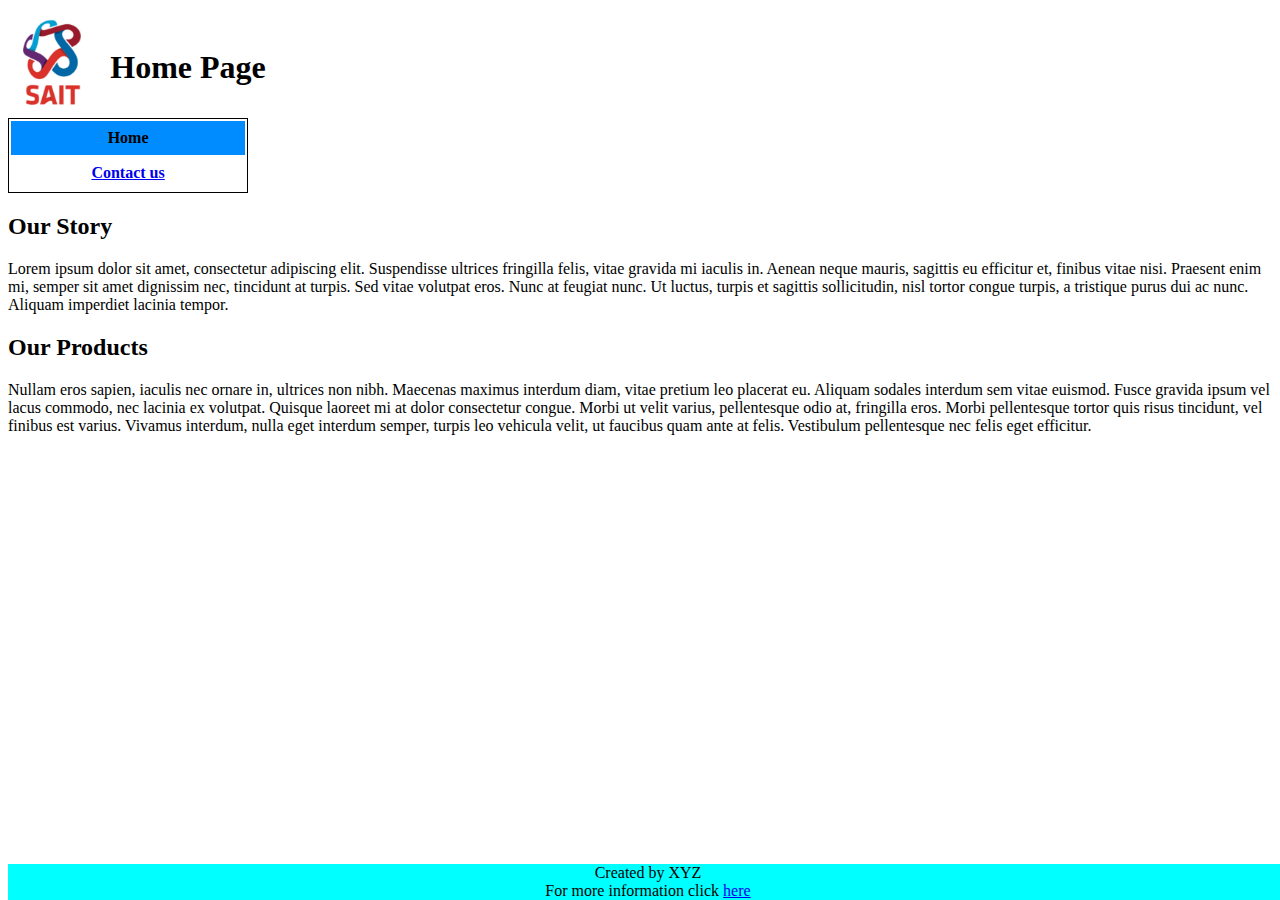
<file: index.html>
<!DOCTYPE html>
<html lang="en">
<head>
    <meta charset="UTF-8">
    <meta http-equiv="X-UA-Compatible" content="IE=edge">
    <meta name="viewport" content="width=device-width, initial-scale=1.0">
    <link href="styles.css" rel="stylesheet" type="text/css">
    <title>Home Page</title>
</head>
<body>
    <header>
        <div>
            <div id="image_size"><img src="logo-sait.jpg" alt="Southern Alberta Institude Of Technology(SAIT)"></div>
            <!--https://www.google.com/url?sa=i&url=https%3A%2F%2Fcchim.ca%2Finstitutions%2Fsouthern-alberta-institute-of-technology-sait-polytechnic%2F&psig=AOvVaw0RPmuKEiLTvp6G7EEqK70e&ust=1679167652997000&source=images&cd=vfe&ved=0CA8QjRxqFwoTCICgnY7Z4_0CFQAAAAAdAAAAABAI-->
            <div id="home"><h1>Home Page</h1></div>
        </div>
        <table>
            <tr>
                <th id="color_table">Home</th>
            </tr>
            <tr>
                <th><a href="contact.html">Contact us</a></th>
            </tr>
        </table>
    </header>
    <main>
        <article>
            <h2>
                Our Story
            </h2>
            <p>Lorem ipsum dolor sit amet, consectetur adipiscing elit. Suspendisse ultrices fringilla felis, vitae gravida mi iaculis in. Aenean neque mauris, sagittis eu efficitur et, finibus vitae nisi. Praesent enim mi, semper sit amet dignissim nec, tincidunt at turpis. Sed vitae volutpat eros. Nunc at feugiat nunc. Ut luctus, turpis et sagittis sollicitudin, nisl tortor congue turpis, a tristique purus dui ac nunc. Aliquam imperdiet lacinia tempor.</p>
        </article>
        <article>
            <h2>Our Products</h2>
            <p>Nullam eros sapien, iaculis nec ornare in, ultrices non nibh. Maecenas maximus interdum diam, vitae pretium leo placerat eu. Aliquam sodales interdum sem vitae euismod. Fusce gravida ipsum vel lacus commodo, nec lacinia ex volutpat. Quisque laoreet mi at dolor consectetur congue. Morbi ut velit varius, pellentesque odio at, fringilla eros. Morbi pellentesque tortor quis risus tincidunt, vel finibus est varius. Vivamus interdum, nulla eget interdum semper, turpis leo vehicula velit, ut faucibus quam ante at felis. Vestibulum pellentesque nec felis eget efficitur.</p>
        </article>
    </main>
    <footer>Created by XYZ<br>
        For more information click <a href="https://www.sait.ca/" target="_blank">here</a> 
    </footer>
</body>
</html>
</file>
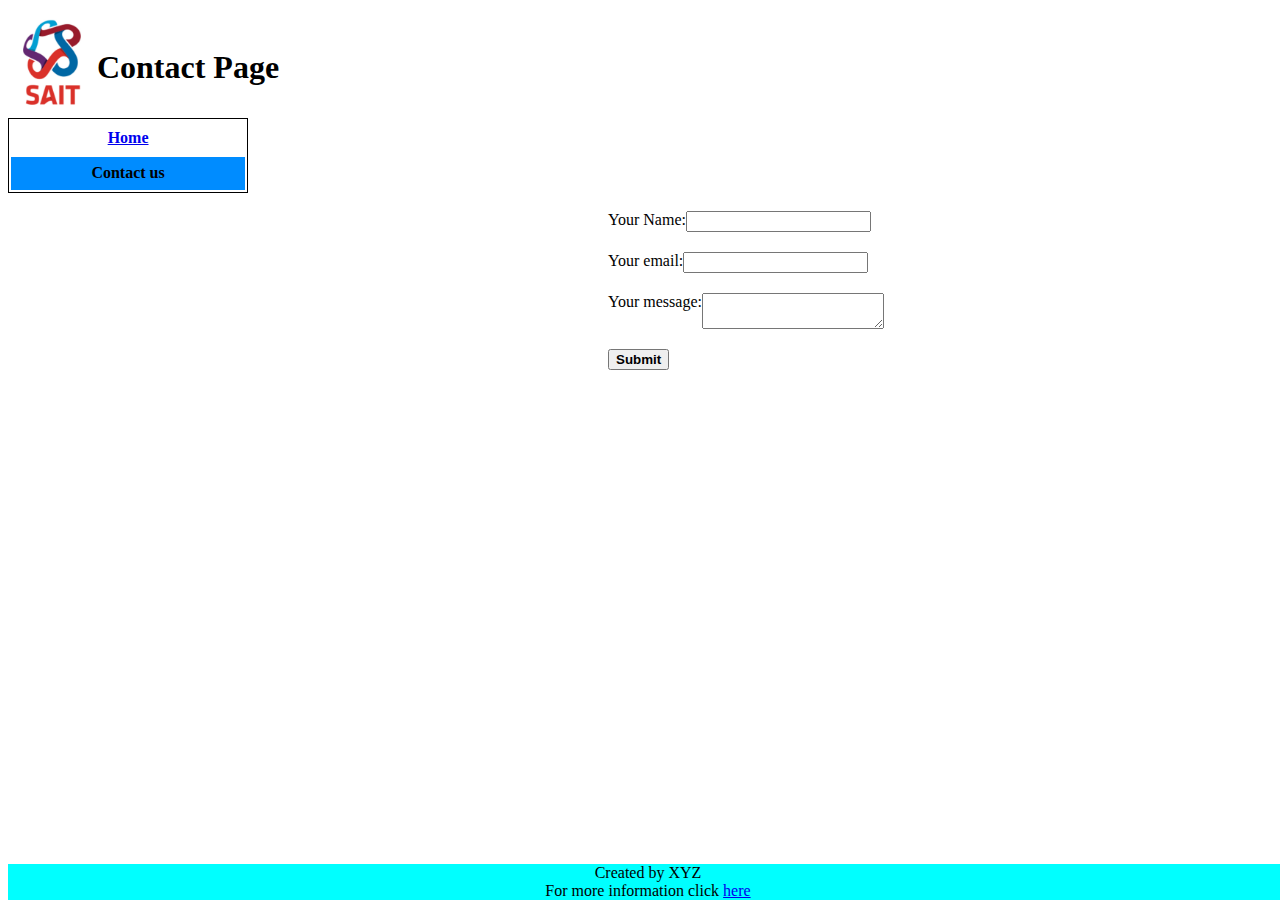
<file: contact.html>
<!DOCTYPE html>
<html lang="en">
<head>
    <meta charset="UTF-8">
    <meta http-equiv="X-UA-Compatible" content="IE=edge">
    <meta name="viewport" content="width=device-width, initial-scale=1.0">
    <link href="styles.css" rel="stylesheet" type="text/css">
    <title>Contact Page</title>
</head>
<body>
    <header>
        <div>
            <div  id="image_size"><img src="logo-sait.jpg" alt="Southern Alberta Institude Of Technology(SAIT)"></div>
            <!--https://www.google.com/url?sa=i&url=https%3A%2F%2Fcchim.ca%2Finstitutions%2Fsouthern-alberta-institute-of-technology-sait-polytechnic%2F&psig=AOvVaw0RPmuKEiLTvp6G7EEqK70e&ust=1679167652997000&source=images&cd=vfe&ved=0CA8QjRxqFwoTCICgnY7Z4_0CFQAAAAAdAAAAABAI-->
            <div id="home"><h1>Contact Page</h1></div>
        </div>
        <table>
            <tr>
                <th><a href="index.html">Home</a></th>
            </tr>
            <tr>
                <th id="color_table">Contact us</th>
            </tr>
        </table>
    </header>
    <br>
    <main>
        <div>
            <form>
                <div class="table_form"><label for="name">Your Name: </label>
                    <input type="text" id="name" name="name">
                </div>
                <div class="table_form"><label for="email">Your email: </label>
                    <input type="email" id="email" name="email">
                </div>
                <div class="table_form"><label for="message">Your message: </label>
                    <textarea id="message"></textarea>
                </div>
                <div class="table_form"><button type="submit"><strong>Submit</strong></button> </div>
            </form>
        </div>
    </main>
    <footer>Created by XYZ<br>
        For more information click <a href="https://www.sait.ca/" target="_blank">here</a> </footer>
</body>
</html>
</file>
<file: styles.css>
header div{
display: flex;
flex-direction: row;
height: 110px;
}
#home{
margin-top: 20px;
    justify-content: center;
    width: 500px;
    margin-left: -70px;
}
section div {
display: flex;
flex-direction: column;
text-align: center;
}
table{
border: 1px solid black;
width: 19%;
height: 75px;
}
#image_size{
    width: 0%;
}
img {
    width: 500px;
    margin-left: 15px;
}
#color_table{
background-color: rgb(0,140,255);
}
footer{
position: fixed;
bottom: 0;
text-align: center;
background-color: aqua;
width: 100%;
}
.table_form{
display: flex;
flex-direction: row;
margin-left: 600px;
margin-bottom: 20px;
}
</file>
